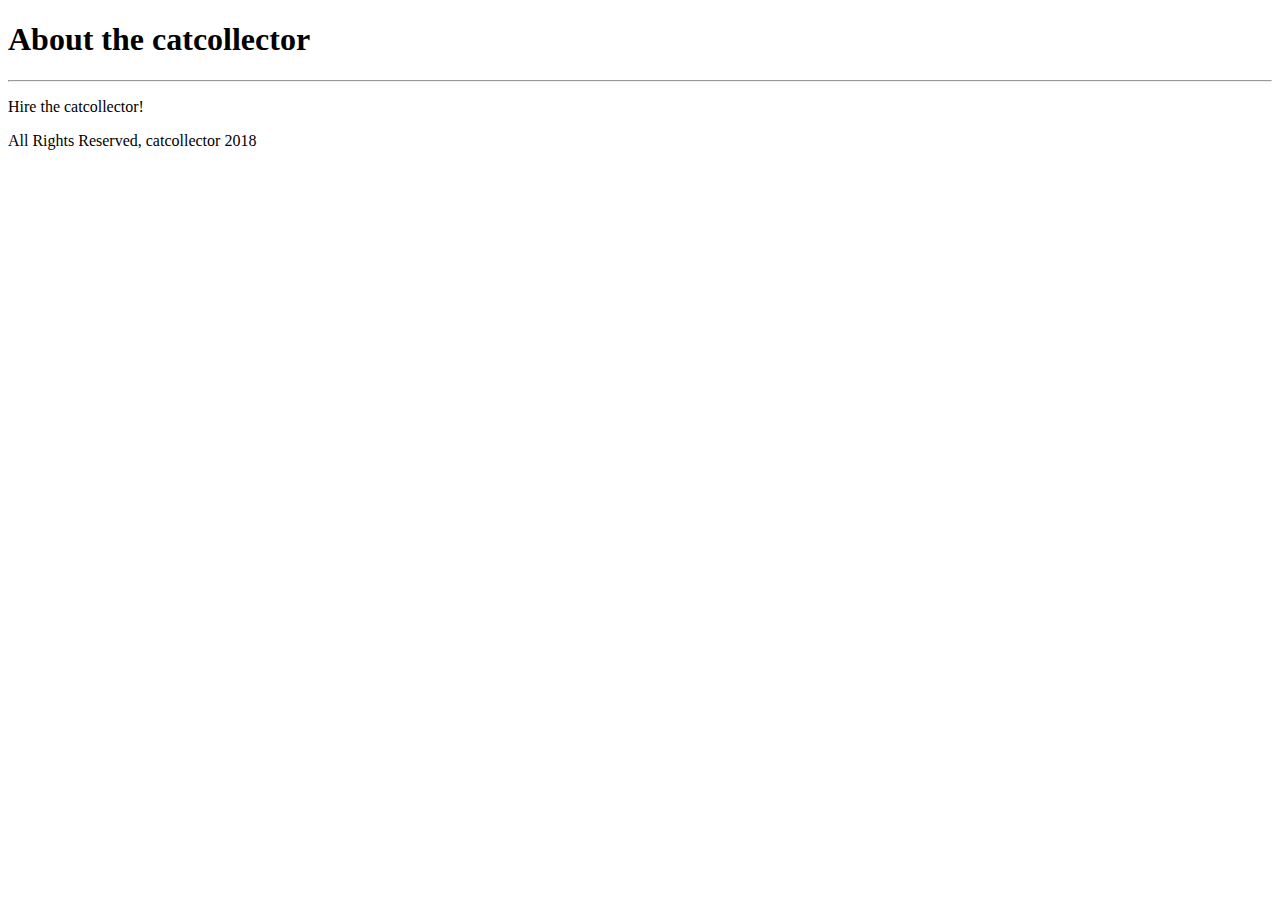
<file: main_app/templates/about.html>
<!DOCTYPE html>
<html>
  <head>
    <title>About the catcollector</title>
  </head>
  <body>
    <h1>About the catcollector</h1>
    <hr />
    <p>Hire the catcollector!</p>
    <footer>All Rights Reserved, catcollector 2018</footer>
  </body>
</html>
</file>
